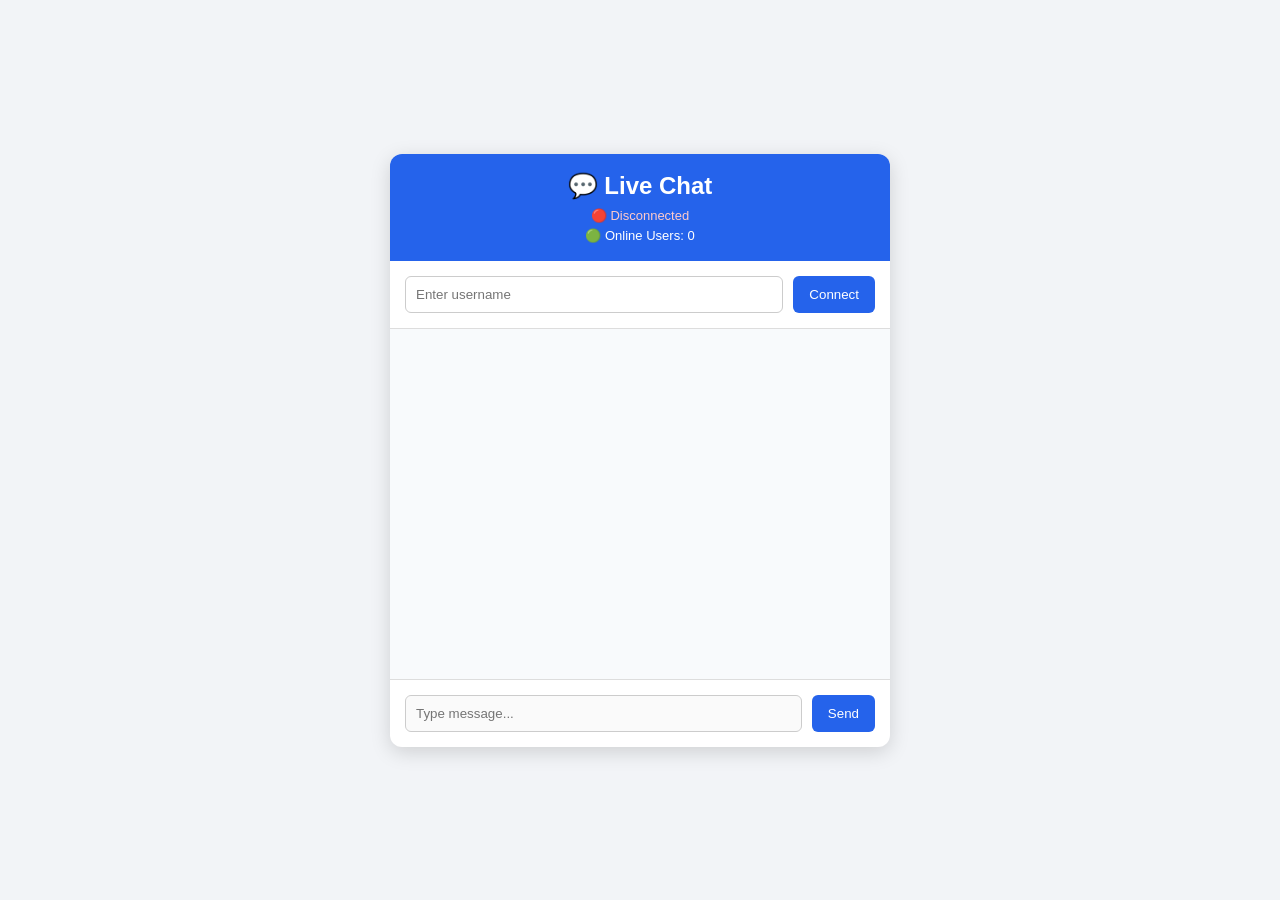
<file: frontend/index.html>
<!DOCTYPE html>
<html lang="en">

<head>

    <meta charset="UTF-8">

    <meta name="viewport" content="width=device-width, initial-scale=1.0">

    <title>Live Chat</title>

    <link rel="stylesheet" href="style.css">

</head>


<body>

    <div class="chat-container">


        <!-- =========================
             Header
        ========================== -->

        <div class="chat-header">

            <h2>💬 Live Chat</h2>

            <div id="status" class="status disconnected">
                🔴 Disconnected
            </div>

            <div class="online">
                🟢 Online Users:
                <span id="onlineUsers">0</span>
            </div>

        </div>


        <!-- =========================
             Username Section
        ========================== -->

        <div class="user-section">

            <input id="username" type="text" placeholder="Enter username">

            <button id="connectButton" onclick="connect()">
                Connect
            </button>

        </div>


        <!-- =========================
             Chat Area
        ========================== -->

        <div id="output" class="chat-area">

        </div>


        <!-- =========================
             Message Section
        ========================== -->

        <div class="message-section">

            <input id="message" type="text" placeholder="Type message..." disabled>

            <button id="sendButton" onclick="sendMessage()" disabled>
                Send
            </button>

        </div>


    </div>


    <!-- JavaScript -->

    <script src="script.js"></script>


</body>

</html>
</file>
<file: frontend/style.css>
* {
    margin: 0;
    padding: 0;
    box-sizing: border-box;
}

body {
    font-family: Arial, sans-serif;
    background: #f2f4f7;

    display: flex;
    justify-content: center;
    align-items: center;

    min-height: 100vh;
}

.chat-container {
    width: 500px;
    background: white;

    border-radius: 12px;
    box-shadow: 0 5px 20px rgba(0, 0, 0, 0.15);

    overflow: hidden;
}

/* Header */

.chat-header {
    background: #2563eb;
    color: white;
    padding: 18px;
    text-align: center;
}

.chat-header h2 {
    margin-bottom: 8px;
}

.status {
    font-size: 13px;
    margin-bottom: 6px;
}

.status.connected {
    color: #bbf7d0;
}

.status.disconnected {
    color: #fecaca;
}

.online {
    font-size: 13px;
}

/* User section */

.user-section {
    padding: 15px;

    display: flex;
    gap: 10px;

    border-bottom: 1px solid #ddd;
}

.user-section input {
    flex: 1;

    padding: 10px;

    border: 1px solid #ccc;
    border-radius: 6px;
}

button {
    padding: 10px 16px;

    border: none;
    border-radius: 6px;

    background: #2563eb;
    color: white;

    cursor: pointer;
}

button:hover {
    background: #1d4ed8;
}

/* Chat area */

.chat-area {
    height: 350px;

    padding: 15px;

    overflow-y: auto;

    background: #f8fafc;
}

/* Message input */

.message-section {
    display: flex;
    gap: 10px;

    padding: 15px;

    border-top: 1px solid #ddd;
}

.message-section input {
    flex: 1;

    padding: 10px;

    border: 1px solid #ccc;
    border-radius: 6px;
}

/* Connection status */

.status {
    font-size: 13px;
    margin-bottom: 5px;
}

.status.connected {
    color: #bbf7d0;
}

.status.disconnected {
    color: #fecaca;
}
</file>
